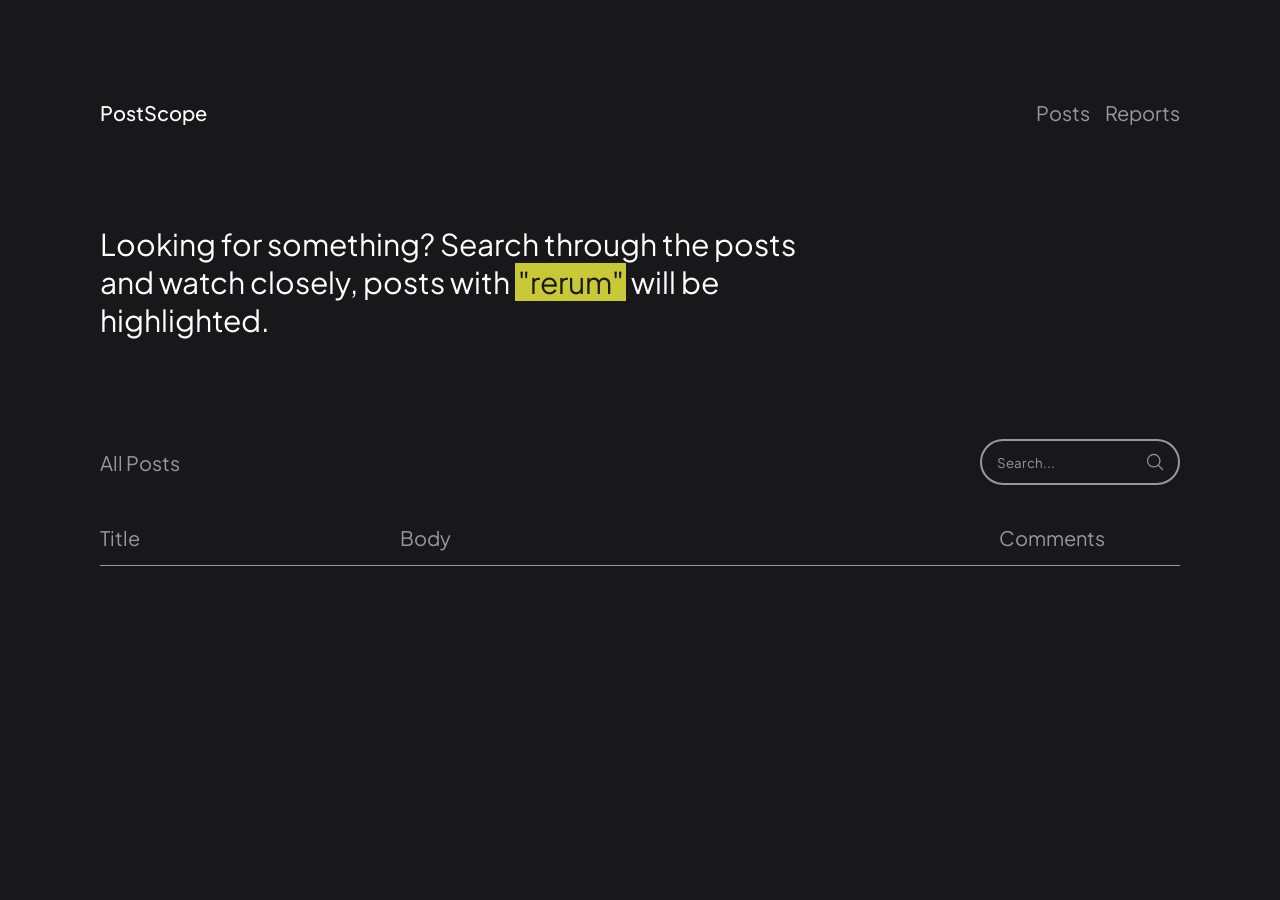
<file: index.html>
<!DOCTYPE html>
<html lang="en">
  <head>
    <meta charset="UTF-8" />
    <meta name="viewport" content="width=device-width, initial-scale=1.0" />
    <link rel="stylesheet" type="text/css" href="css/styles.css" />
    <title>PostScope</title>
  </head>
  <body>
    <div class="container">
      <nav>
        <span>PostScope</span>
        <div class="menu">
          <a href="index.html">Posts</a>
          <a href="reports.html">Reports</a>
        </div>
      </nav>

      <div class="content" id="content">
        <h1>
          Looking for something? Search through the posts and watch closely,
          posts with <span class="highlight">"rerum"</span> will be highlighted.
        </h1>

        <div class="table-header">
          <h2>All Posts</h2>
          <div class="search-box">
            <input type="text" id="search" placeholder="Search..." />
            <svg
              xmlns="http://www.w3.org/2000/svg"
              fill="none"
              viewBox="0 0 24 24"
              stroke-width="1.5"
              stroke="currentColor"
            >
              <path
                stroke-linecap="round"
                stroke-linejoin="round"
                d="m21 21-5.197-5.197m0 0A7.5 7.5 0 1 0 5.196 5.196a7.5 7.5 0 0 0 10.607 10.607Z"
              />
            </svg>
          </div>
        </div>

        <div class="table-container">
          <table>
            <thead>
              <tr>
                <th style="min-width: 200px">Title</th>
                <th style="min-width: 400px">Body</th>
                <th>Comments</th>
              </tr>
            </thead>
            <tbody id="posts"></tbody>
          </table>
        </div>
      </div>
    </div>

    <script src="js/index.js"></script>
  </body>
</html>
</file>
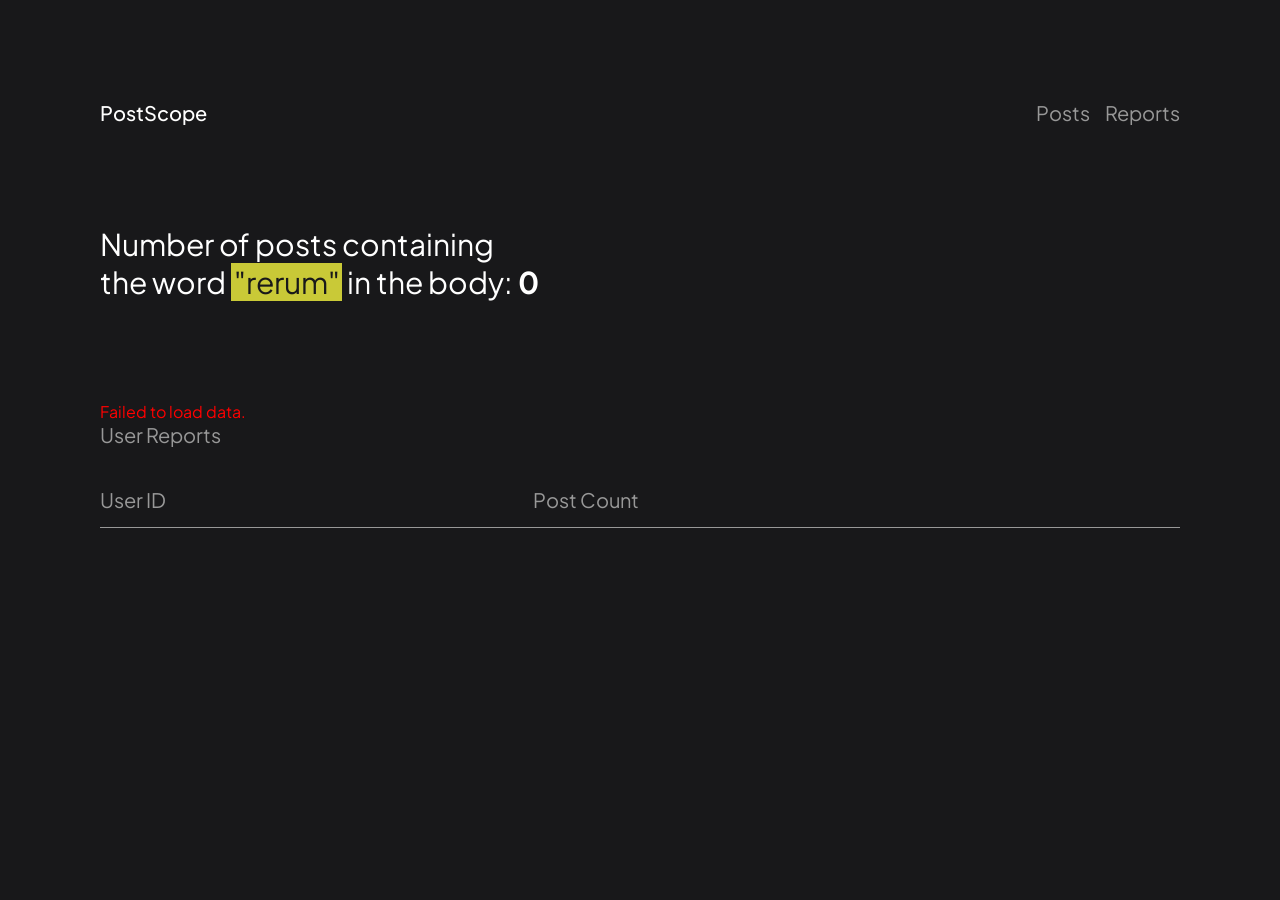
<file: reports.html>
<!DOCTYPE html>
<html lang="en">
  <head>
    <meta charset="UTF-8" />
    <meta name="viewport" content="width=device-width, initial-scale=1.0" />
    <link rel="stylesheet" type="text/css" href="css/styles.css" />
    <title>CSG Test - Danis</title>
  </head>
  <body>
    <div class="container">
      <nav>
        <span>PostScope</span>
        <div class="menu">
          <a href="index.html">Posts</a>
          <a href="reports.html">Reports</a>
        </div>
      </nav>

      <div class="content" id="content">
        <h1>
          Number of posts containing <br />
          the word <span class="highlight">"rerum"</span> in the body:
          <span id="rerumCountText">0</span>
        </h1>
        <div id="loading">Loading...</div>
        <div id="error">Failed to load data.</div>

        <div class="table-header">
          <h2>User Reports</h2>
        </div>

        <div class="table-container">
          <table>
            <thead>
              <tr>
                <th>User ID</th>
                <th>Post Count</th>
              </tr>
            </thead>
            <tbody id="userReportBody"></tbody>
          </table>
        </div>
      </div>
    </div>

    <script src="js/report.js"></script>
  </body>
</html>
</file>
<file: css/styles.css>
@import url('https://fonts.googleapis.com/css2?family=Plus+Jakarta+Sans:ital,wght@0,200..800;1,200..800&display=swap');

* {
  font-family: 'Plus Jakarta Sans', sans-serif;
  font-optical-sizing: auto;
  font-style: 300;
  text-align: left;

  box-sizing: border-box;
  list-style: none;
  margin: 0;
  padding: 0;
}

html,
body,
div,
span,
applet,
object,
iframe,
h1,
h2,
h3,
h4,
h5,
h6,
p,
blockquote,
pre,
a,
abbr,
acronym,
address,
big,
cite,
code,
del,
dfn,
em,
img,
ins,
kbd,
q,
s,
samp,
small,
strike,
strong,
sub,
sup,
tt,
var,
b,
u,
center,
dl,
dt,
dd,
ol,
ul,
li,
fieldset,
form,
label,
legend,
table,
caption,
tbody,
tfoot,
thead,
tr,
th,
td,
article,
aside,
canvas,
details,
embed,
figure,
figcaption,
footer,
header,
hgroup,
menu,
nav,
output,
ruby,
section,
summary,
time,
mark,
audio,
video {
  margin: 0;
  padding: 0;
  border: 0;
  font: inherit;
  vertical-align: baseline;
  text-decoration: none;
}
article,
aside,
details,
figcaption,
figure,
footer,
header,
hgroup,
menu,
nav,
section {
  display: block;
}
ol,
ul {
  list-style: none;
}

body {
  font-family: 'Plus Jakarta Sans', sans-serif;
  font-optical-sizing: auto;
  font-style: 300;
  text-align: left;

  background-color: #18181a;
  color: #ffffff;
  padding: 100px;
}
.container {
  width: 100%;
  max-width: 1500px;
  margin: auto;
}
nav {
  display: flex;
  justify-content: space-between;
  align-items: center;
  margin-bottom: 100px;
  font-size: 20px;
  flex-wrap: wrap;
  gap: 15px;
}
nav span {
  font-weight: 500;
}
nav .menu {
  display: flex;
  gap: 15px;
}
nav .menu a {
  transition: all 0.3s;
  color: #989898;
}
nav .menu a:hover {
  color: #ffffff;
}
.content h1 {
  font-size: 30px;
  max-width: 65%;
  margin-bottom: 100px;
}
.content .highlight {
  background-color: rgb(201, 201, 55);
  color: #18181a;
  padding: 0 2.5px;
}
.table-header {
  display: flex;
  justify-content: space-between;
  align-items: center;
  margin-bottom: 25px;
  gap: 15px;
  flex-wrap: wrap;
}
.table-header h2 {
  font-size: 20px;
  color: #989898;
}
.table-header .search-box {
  position: relative;
  display: flex;
  align-items: center;
  justify-content: center;
}
.table-header .search-box input {
  background-color: transparent;
  padding: 12.5px 15px;
  outline: none;
  border: 2px solid #989898;
  border-radius: 50px;
  color: #ffffff;
  width: 200px;
}
input:focus {
  border: 1px solid red;
}
input::placeholder {
  color: #989898;
}
.table-header .search-box svg {
  width: 20px;
  height: 20px;
  position: absolute;
  right: 0;
  top: 50%;
  transform: translateY(-50%);
  color: #989898;
  margin-right: 15px;
}

.hidden {
  display: none;
  height: 0;
  opacity: 0;
  overflow: hidden;
  transition: height 0.3s ease, opacity 0.3s ease;
}
.visible {
  height: auto;
  opacity: 1;
  transition: height 0.3s ease, opacity 0.3s ease;
}
#loading,
#error {
  display: none;
}
#loading {
  color: blue;
}
#error {
  color: red;
}
.table-container {
  overflow-x: auto;
}
table {
  width: 100%;
  font-size: 20px;
  border-collapse: collapse;
}
table thead {
  color: #989898;
}
tr {
  transition: all 0.3s;
  border-bottom: 1px solid #989898;
}
tr:hover {
  background-color: #262626;
}
table tr th,
table tr td {
  padding: 15px 0;
  padding-right: 15px;
}
table h3 {
  margin-left: 15px;
  color: #989898;
}
table ul {
  padding: 15px;
  display: flex;
  flex-direction: column;
  gap: 15px;
}
table ul li {
  background-color: #333333;
  padding: 15px;
  border-radius: 15px;
  font-size: 17.5px;
}
table .comment-button {
  display: flex;
  align-items: center;
  gap: 10px;
  background-color: transparent;
  color: #ffffff;
  border: 2px solid #ffffff;
  border-radius: 50px;
  padding: 5px;
  padding-right: 15px;
  cursor: pointer;
}
table .comment-button div {
  width: 30px;
  height: 30px;
  background-color: #ffffff;
  border-radius: 50%;
  display: flex;
  justify-content: center;
  align-items: center;
}
table .comment-button svg {
  width: 20px;
  height: 20px;
  color: #18181a;
}
#rerumCountText {
  font-weight: 700;
}

@media (max-width: 850px) {
  body {
    padding: 50px;
  }
  .content h1 {
    font-size: 25px;
    max-width: unset;
  }
}
@media (max-width: 640px) {
  body {
    padding: 25px;
  }
  /* .table-header {
    flex-direction: column;
    align-items: flex-start;
  } */
  .table-header .search-box input {
    width: unset;
  }
}
</file>
